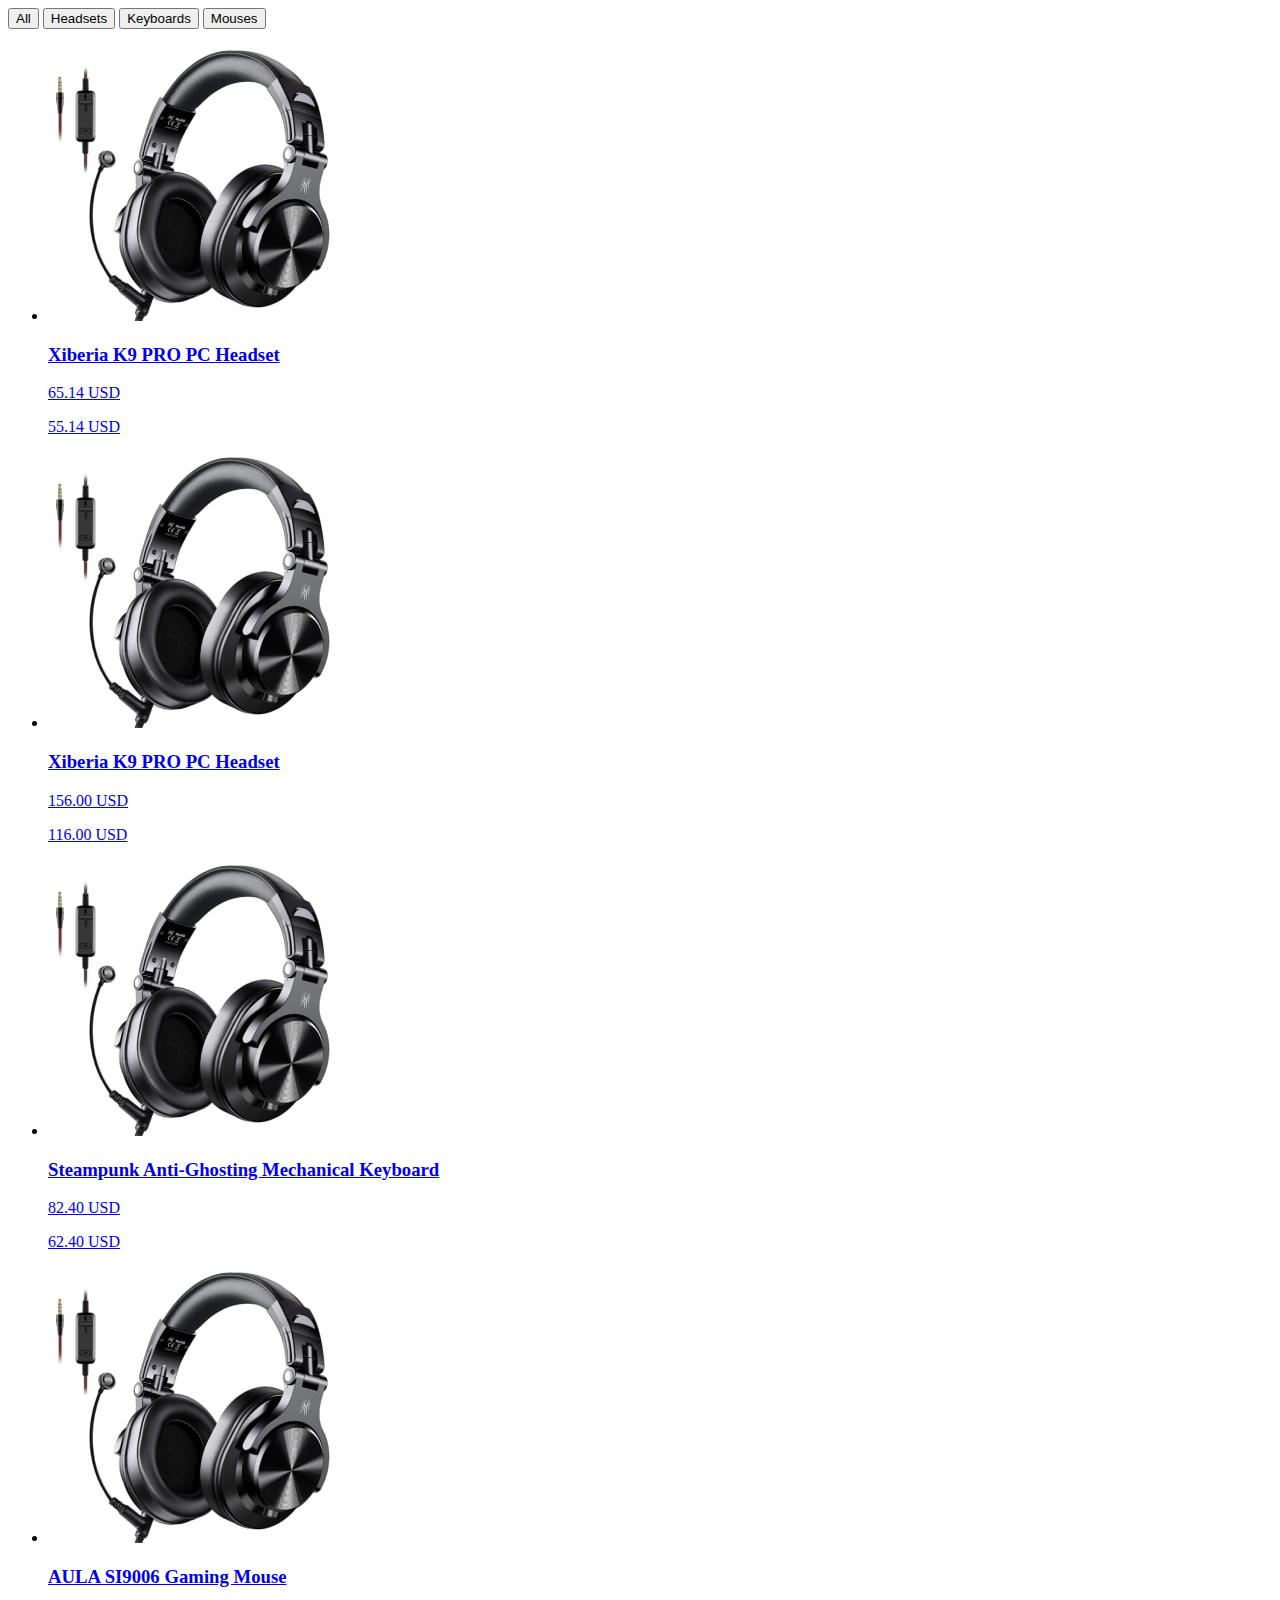
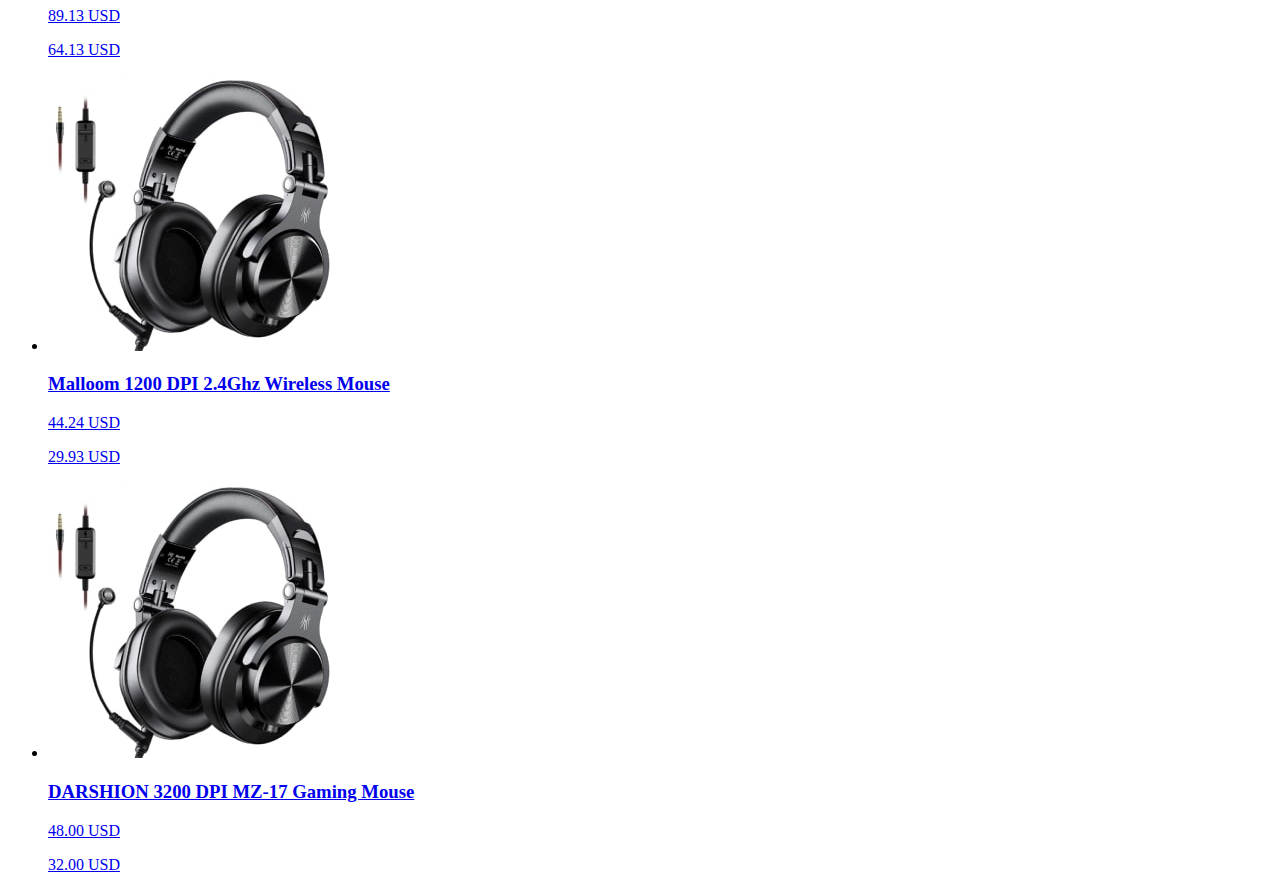
<file: asessories.html>
<!DOCTYPE html>
<html lang="en">
  <head>
    <meta charset="UTF-8" />
    <meta http-equiv="X-UA-Compatible" content="IE=edge" />
    <meta name="viewport" content="width=device-width, initial-scale=1.0" />
    <title>Document</title>
    <link rel="stylesheet" href="./css/index.css" />
  </head>
  <body>
    <section>
      <div>
        <button type="button">All</button>
        <button type="button">Headsets</button>
        <button type="button">Keyboards</button>
        <button type="button">Mouses</button>
      </div>
      <div>
        <ul>
          <li>
            <a href="#">
              <div>
                <img
                  src="/images/g95-mob-1x.jpg"
                  alt=""
                  width="285"
                  height="276"
                />
              </div>
              <div>
                <h3>Xiberia K9 PRO PC Headset</h3>
                <p>65.14 USD</p>
                <p>55.14 USD</p>
              </div>
            </a>
          </li>
          <li>
            <a href="#">
              <div>
                <img
                  src="/images/g95-mob-1x.jpg"
                  alt=""
                  width="285"
                  height="276"
                />
              </div>
              <div>
                <h3>Xiberia K9 PRO PC Headset</h3>
                <p>156.00 USD</p>
                <p>116.00 USD</p>
              </div>
            </a>
          </li>
          <li>
            <a href="#">
              <div>
                <img
                  src="/images/g95-mob-1x.jpg"
                  alt=""
                  width="285"
                  height="276"
                />
              </div>
              <div>
                <h3>Steampunk Anti-Ghosting Mechanical Keyboard</h3>
                <p>82.40 USD</p>
                <p>62.40 USD</p>
              </div>
            </a>
          </li>
          <li>
            <a href="#">
              <div>
                <img
                  src="/images/g95-mob-1x.jpg"
                  alt=""
                  width="285"
                  height="276"
                />
              </div>
              <div>
                <h3>AULA SI9006 Gaming Mouse</h3>
                <p>89.13 USD</p>
                <p>64.13 USD</p>
              </div>
            </a>
          </li>
          <li>
            <a href="#">
              <div>
                <img
                  src="/images/g95-mob-1x.jpg"
                  alt=""
                  width="285"
                  height="276"
                />
              </div>
              <div>
                <h3>Malloom 1200 DPI 2.4Ghz Wireless Mouse</h3>
                <p>44.24 USD</p>
                <p>29.93 USD</p>
              </div>
            </a>
          </li>
          <li>
            <a href="#">
              <div>
                <img
                  src="/images/g95-mob-1x.jpg"
                  alt=""
                  width="285"
                  height="276"
                />
              </div>
              <div>
                <h3>DARSHION 3200 DPI MZ-17 Gaming Mouse</h3>
                <p>48.00 USD</p>
                <p>32.00 USD</p>
              </div>
            </a>
          </li>
        </ul>
      </div>
    </section>
  </body>
</html>
</file>
<file: css/index.css>
.sale {
  background-image: url(../images/background-mob-1x.jpg);
}

.sale-title {
  font-family: "Roboto";
  font-style: normal;
  font-weight: 600;
  font-size: 56px;
  line-height: 1.18;
  color: #ffffff;
}

.card-list {
  text-decoration: none;
  list-style: none;
}


.card-img {
  border-radius: 12px;
}

.card-position {
  font-family: "Roboto";
  font-style: normal;
  font-weight: 600;
  font-size: 22px;
  line-height: 1.18;
  color: #86e543;
}

.old-price {
  font-family: "Roboto";
  font-style: normal;
  font-weight: 600;
  font-size: 14px;
  line-height: 1;
  text-decoration-line: line-through;
  color: #8d9289;
}

.new-price {
  font-family: "Roboto";
  font-style: normal;
  font-weight: 600;
  font-size: 20px;
  line-height: 1;
  color: #86e543;
}
</file>
